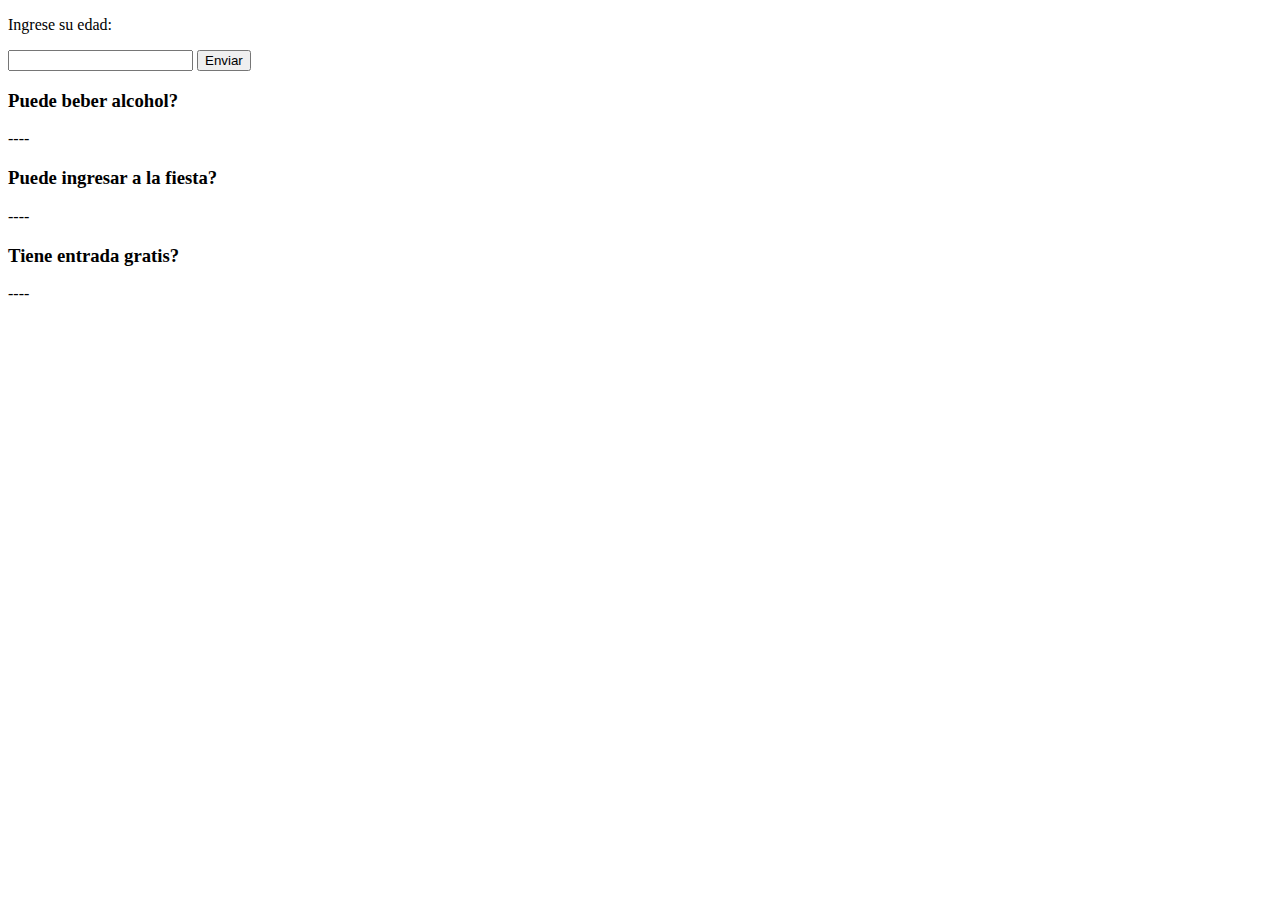
<file: 1 - Operadores Lógicos/index.html>
<!DOCTYPE html>
<html lang="en">
  <head>
    <meta charset="UTF-8" />
    <meta name="viewport" content="width=device-width, initial-scale=1.0" />
    <title>Operadores Lógicos</title>
  </head>
  <body>
    <p>Ingrese su edad:</p>
    <input type="number" id="textoEdad" />
    <button onclick="calcular()">Enviar</button>

    <h3>Puede beber alcohol?</h3>
    <p id="respuesta1">----</p>

    <h3>Puede ingresar a la fiesta?</h3>
    <p id="respuesta2">----</p>

    <h3>Tiene entrada gratis?</h3>
    <p id="respuesta3">----</p>

    <script src="misScripts.js"></script>
  </body>
</html>
</file>
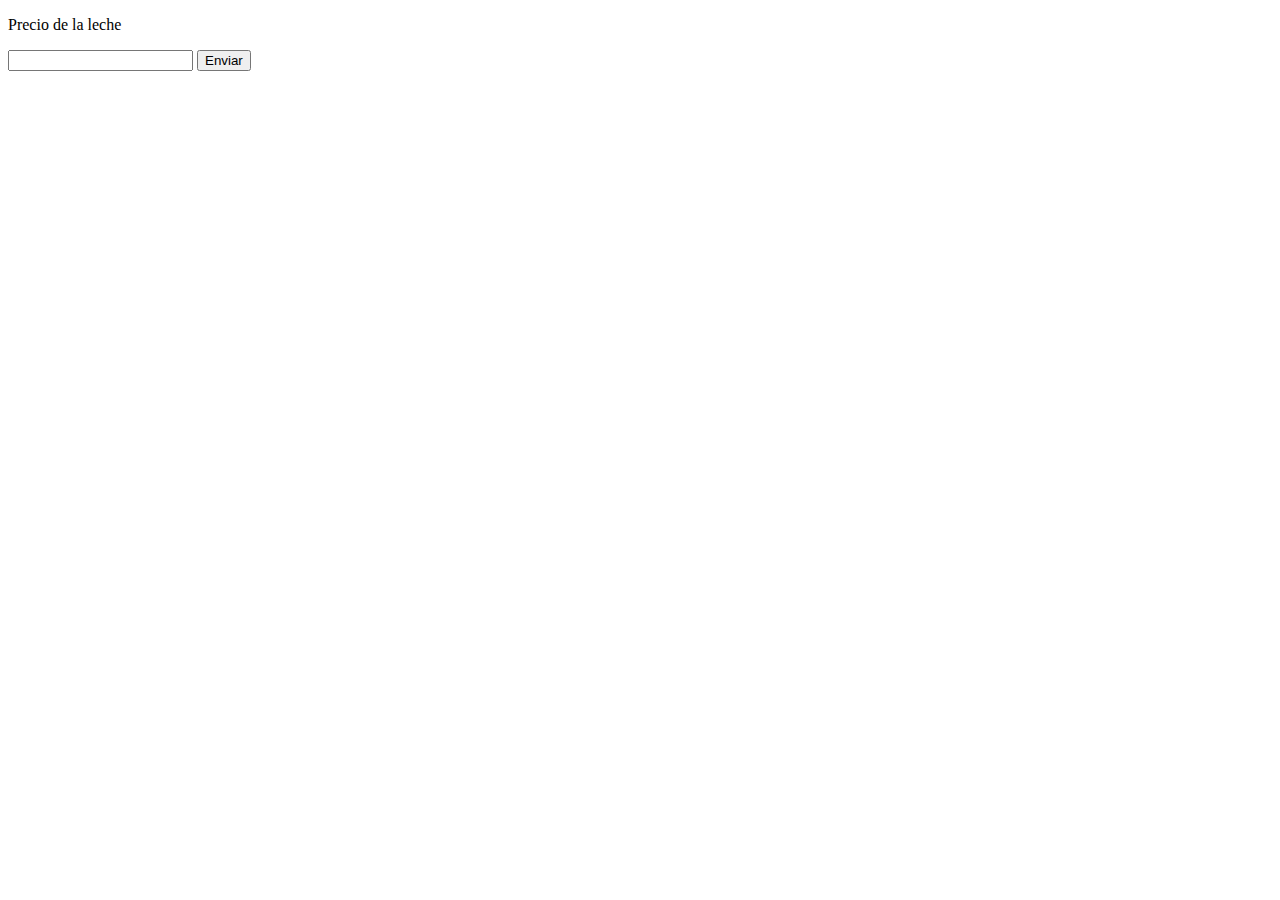
<file: 2 - Declaración if/index.html>
<!DOCTYPE html>
<html lang="en">
  <head>
    <meta charset="UTF-8" />
    <meta name="viewport" content="width=device-width, initial-scale=1.0" />
    <title>Declaración</title>
  </head>
  <body>
    <p>Precio de la leche</p>
    <input type="number" id="textoPrecio" />
    <button onclick="evaluarCompra()">Enviar</button>
    
    <h3 id="decision"></h3>

    <script src="misScripts.js"></script>
  </body>
</html>
</file>
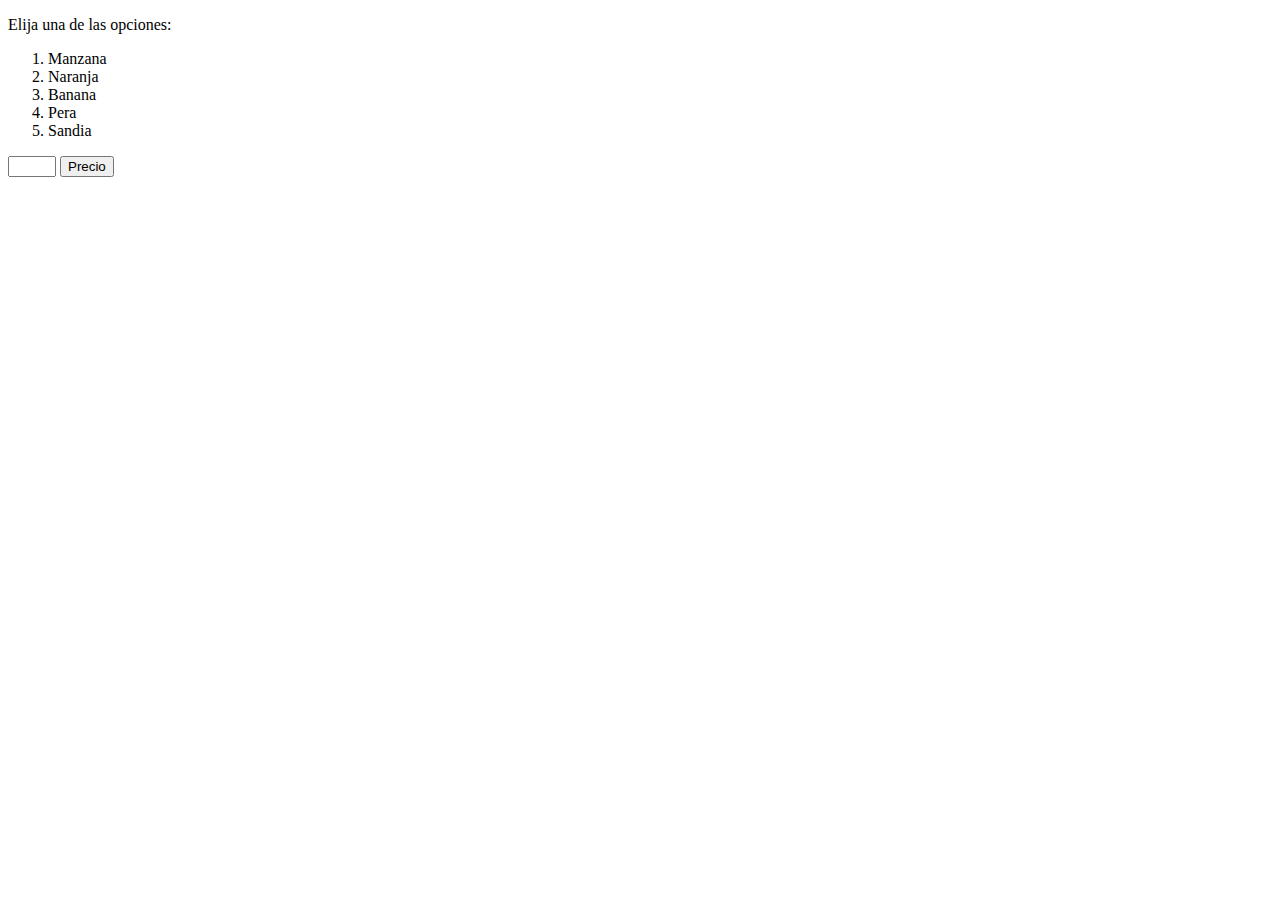
<file: 4 - Switch/index.html>
<!DOCTYPE html>
<html lang="en">
<head>
  <meta charset="UTF-8">
  <meta name="viewport" content="width=device-width, initial-scale=1.0">
  <title>Switch</title>
</head>
<body>
  <p>Elija una de las opciones:</p>
  <ol>
    <li>Manzana</li>
    <li>Naranja</li>
    <li>Banana</li>
    <li>Pera</li>
    <li>Sandia</li>
  </ol>
  <input id="numeroFruta" type="number" min="1" max="5">
  <button onclick="consultarPrecio()">Precio</button>

  <h3 id="textoPrecio"></h3>

  <script src="misScripts.js"></script>
</body>
</html>
</file>
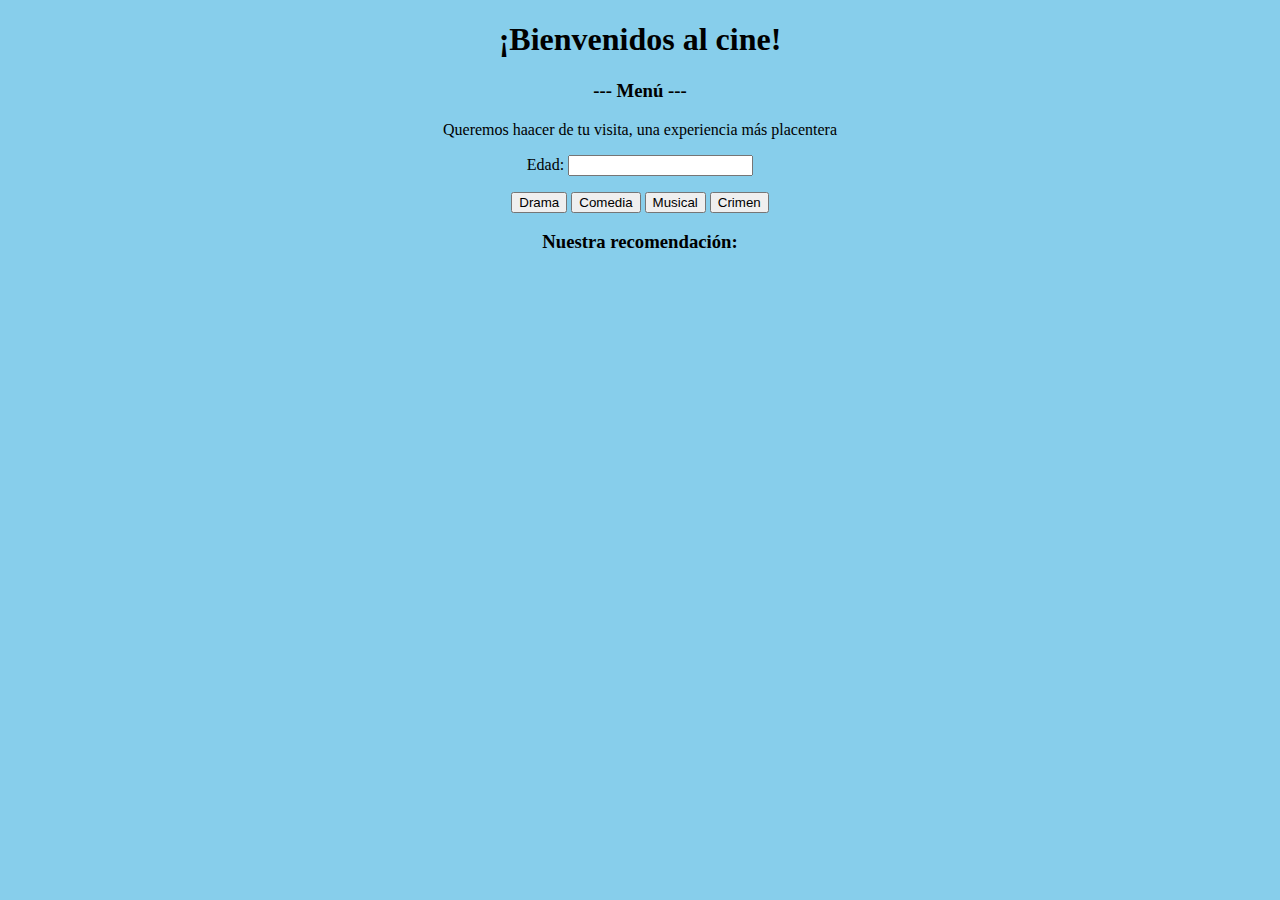
<file: 5 - Proyecto Dia5/index.html>
<!DOCTYPE html>
<html lang="en">
  <head>
    <meta charset="UTF-8" />
    <meta name="viewport" content="width=device-width, initial-scale=1.0" />
    <title>Proyecto dia5</title>
    <link rel="stylesheet" href="styles.css" />
  </head>
  <body>
    <h1>¡Bienvenidos al cine!</h1>
    <h3>--- Menú ---</h3>
    <p>Queremos haacer de tu visita, una experiencia más placentera</p>
    <div class="edad">
      <p>Edad: <input type="text" id="edad" /></p>
    </div>

    <div class="botones">
      <button onclick="recomendar('drama')">Drama</button>
      <button onclick="recomendar('comedia')">Comedia</button>
      <button onclick="recomendar('musical')">Musical</button>
      <button onclick="recomendar('crimen')">Crimen</button>
    </div>

    <h3>Nuestra recomendación:</h3>
    <h2 id="recomendacion"></h2>

    <script src="misScripts.js"></script>
  </body>
</html>
</file>
<file: 5 - Proyecto Dia5/styles.css>
body {
  background-color: skyblue;
}

h1 {
  text-align: center;
}

h3 {
  text-align: center;
}

p{
  text-align: center;
}

.edad{
text-align: center;
}

.botones {
  margin-top: 14px;
  text-align: center;
}
</file>
